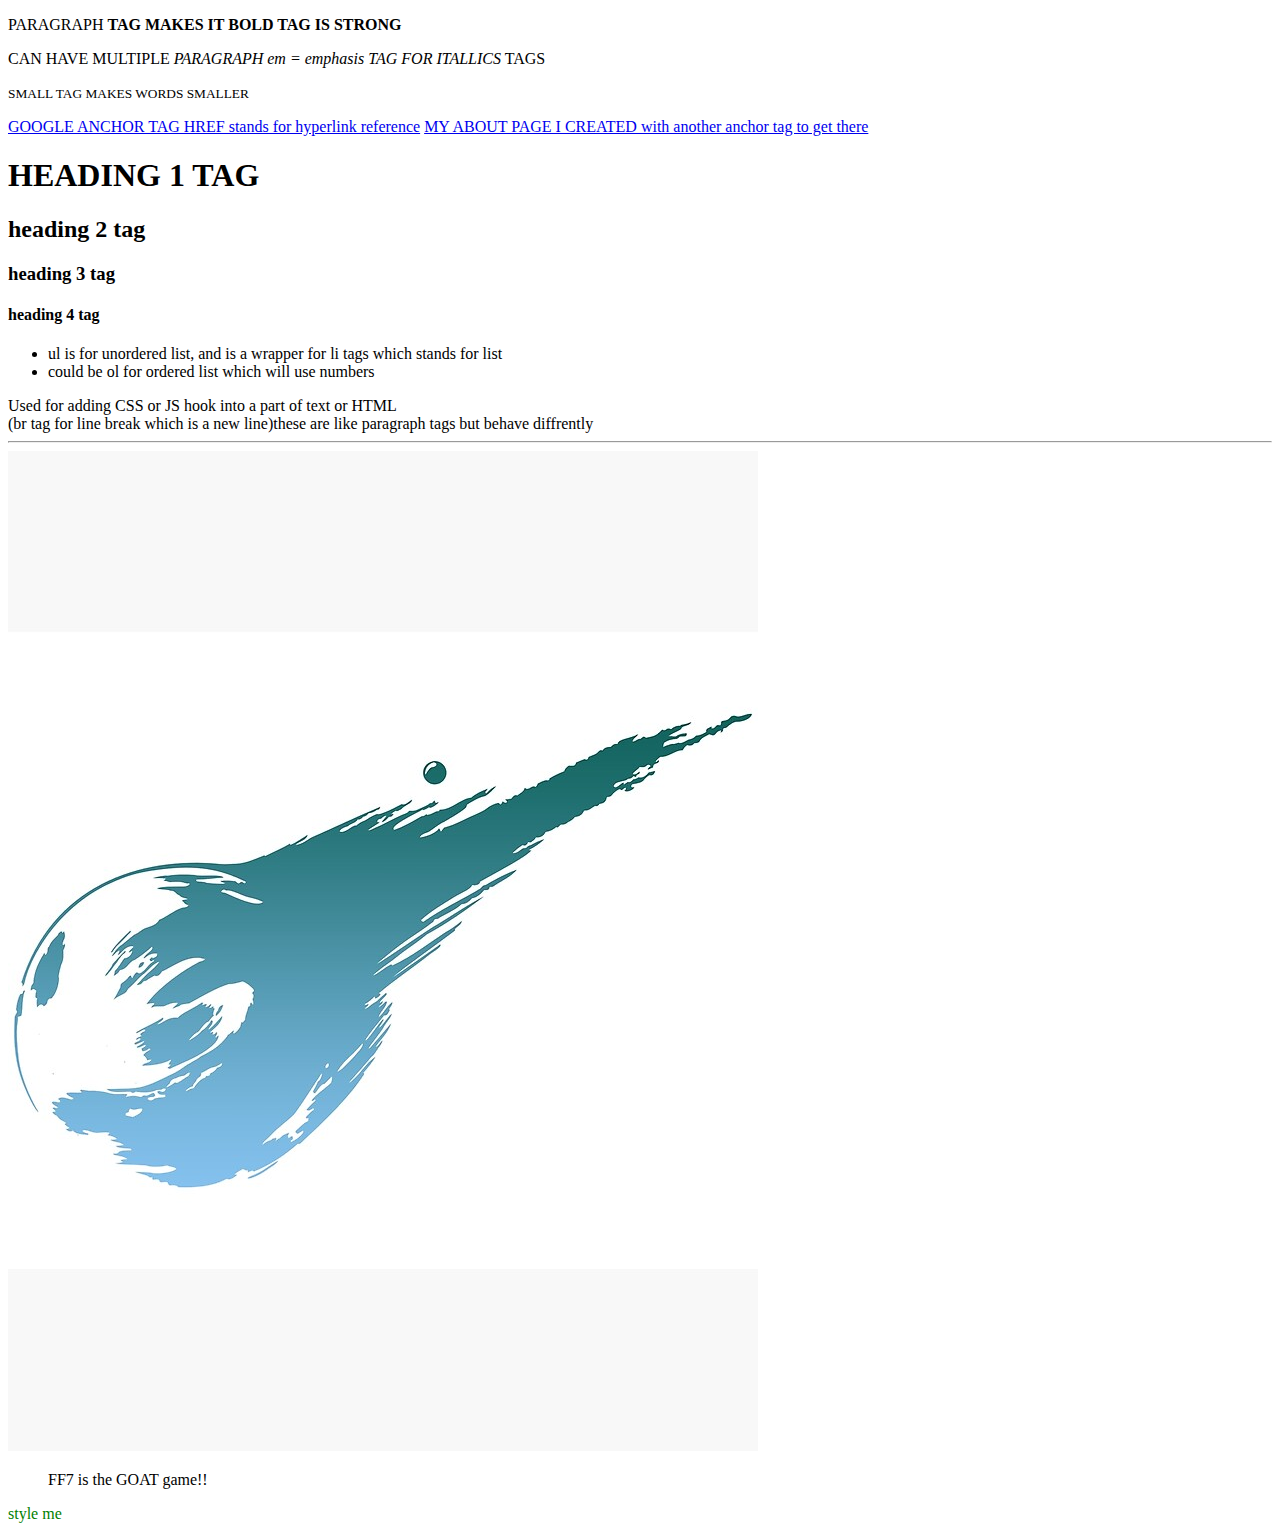
<file: HTML/index.html>
<!DOCTYPE html>
<html lang="en">
    <head>
        <title>
            Learning HTML
        </title>
    </head>
    <body>
        <div>
            <p>PARAGRAPH <strong>TAG MAKES IT BOLD TAG IS STRONG</strong></p>
            <p>CAN HAVE MULTIPLE <em>PARAGRAPH em = emphasis TAG FOR ITALLICS</em> TAGS</p>
            <p><small>SMALL TAG MAKES WORDS SMALLER</small></p>
            <a href="https://www.google.com">GOOGLE ANCHOR TAG HREF stands for hyperlink reference</a>
            <a href="/HTML/about.html">MY ABOUT PAGE I CREATED with another anchor tag to get there</a>
        </div>

        <!-- Added a comment by using an open arrow, exclamation point, then two dashes. VSCODE auto completed it for me
         Will probably have to do that on my own in any other setting, well see. Highlighting things and pressing COMMAND
         and FORWARD SLASH should comment things as well.-->
        <div>
            <h1>HEADING 1 TAG</h1>
            <h2>heading 2 tag</h2>
            <h3>heading 3 tag</h3>
            <h4>heading 4 tag</h4>
        </div>

        <div>
            <ul>
                <li>ul is for unordered list, and is a wrapper for li tags which stands for list</li>
                <li>could be ol for ordered list which will use numbers</li>
            </ul>
        </div>

        <div>
            <span>Used for adding CSS or JS hook into a part of text or HTML<br>(br tag for line break which is a new line)these are like paragraph tags but behave diffrently</span>
        </div>

        <hr>
        <img src="/IMAGES/FF7 LOGO.jpg" alt="FF7 Logo">
        <blockquote cite="https://www.squareenix.com">
            FF7 is the GOAT game!!
        </blockquote>

        <p style="color: green">style me</p>
    </body>
</html>
</file>
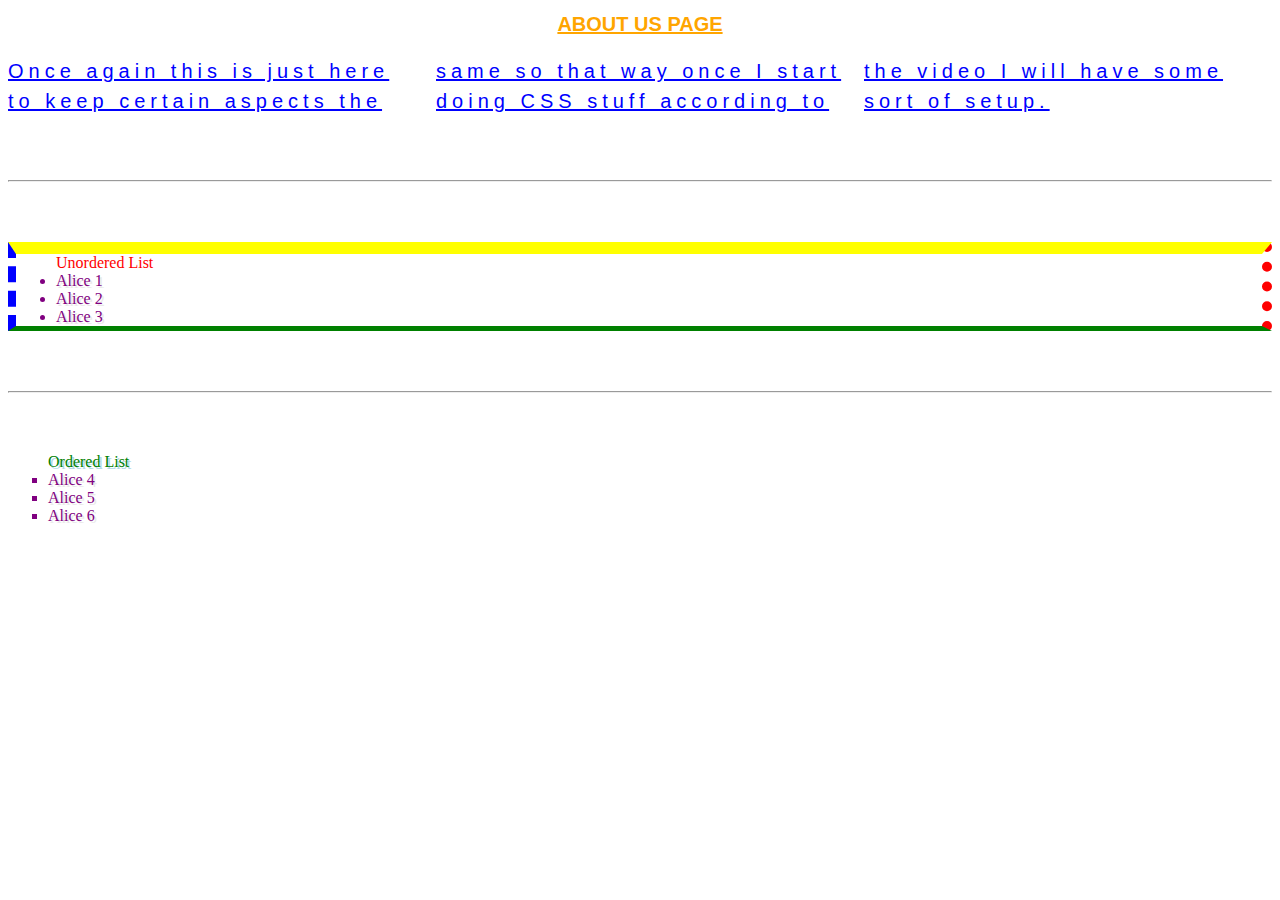
<file: HTML/about.html>
<!DOCTYPE html>
<html lang="en">
    <head>
        <title>
            Learning HTML
        </title>
        <link rel="stylesheet" href="/CSS/styles.css">
        <!-- link tag rel is for the stylesheet, meaning css, and href is the relative path of the stylesheet -->
    </head>
    <body>
       <h1>ABOUT US PAGE</h1>
       <p>
        Once again this is just here to keep certain aspects the same so that way once I start doing CSS stuff
        according to the video I will have some sort of setup.
       </p>
       <br><br>
       <hr>
       <br><br>
       <ul>Unordered List
        <li>Alice 1</li>
        <li>Alice 2</li>
        <li>Alice 3</li>
       </ul>
       <br><br>
       <hr>
       <br><br>
       <ol>Ordered List
        <li>Alice 4</li>
        <li>Alice 5</li>
        <li>Alice 6</li>
       </ol>
    </body>
</html>
</file>
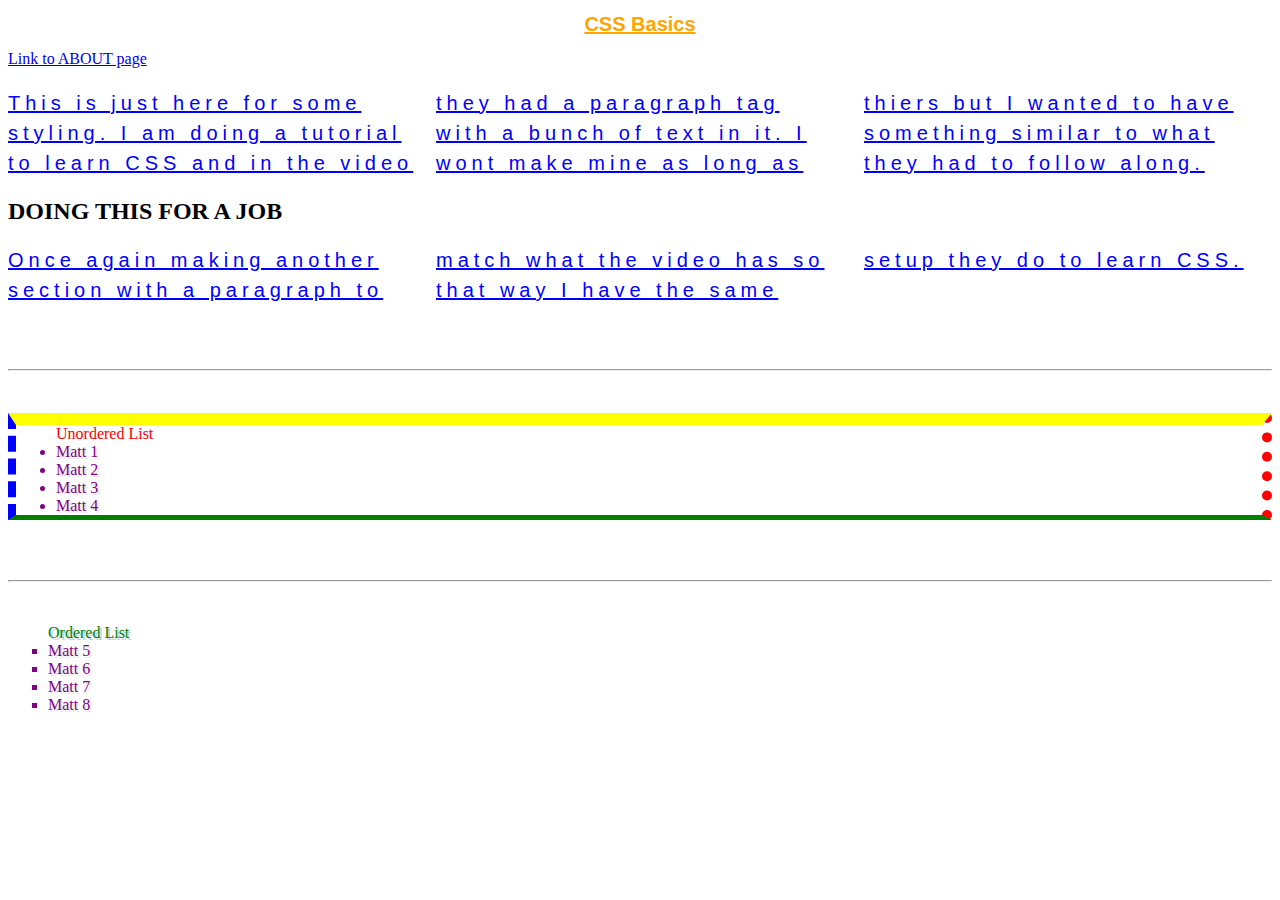
<file: HTML/CSSBasics.html>
<!DOCTYPE html>
<html lang="en">
    <head>
        <!-- <style>
            h1{
                color: blue;
            }
            p{
                color: orange;
            }
        </style> -->
        <link rel="stylesheet" href="/CSS/styles.css">
        <!-- link tag rel is for the stylesheet, meaning css, and href is the relative path of the stylesheet -->
        <title>CSS Basics</title>
    </head>

    <body>
        <h1>CSS Basics</h1>

        <a href="/HTML/about.html">Link to ABOUT page</a>

        <p>
            This is just here for some styling. I am doing a tutorial to learn CSS and in the video they had a 
            paragraph tag with a bunch of text in it. I wont make mine as long as thiers but I wanted to have something
            similar to what they had to follow along.
        </p>

        <div>
            <h2>DOING THIS FOR A JOB</h2>
            <p>
                Once again making another section with a paragraph to match what the video has so that way I have the 
                same setup they do to learn CSS.
            </p>

            <br><br>
            <hr>
            <br>

            <ul>Unordered List
                <li>Matt 1</li>
                <li>Matt 2</li>
                <li>Matt 3</li>
                <li>Matt 4</li>
            </ul>

            <br><br>
            <hr>
            <br>

            <ol>Ordered List
                <li>Matt 5</li>
                <li>Matt 6</li>
                <li>Matt 7</li>
                <li>Matt 8</li>
            </ol>
        </div>
    </body>


</html>
</file>
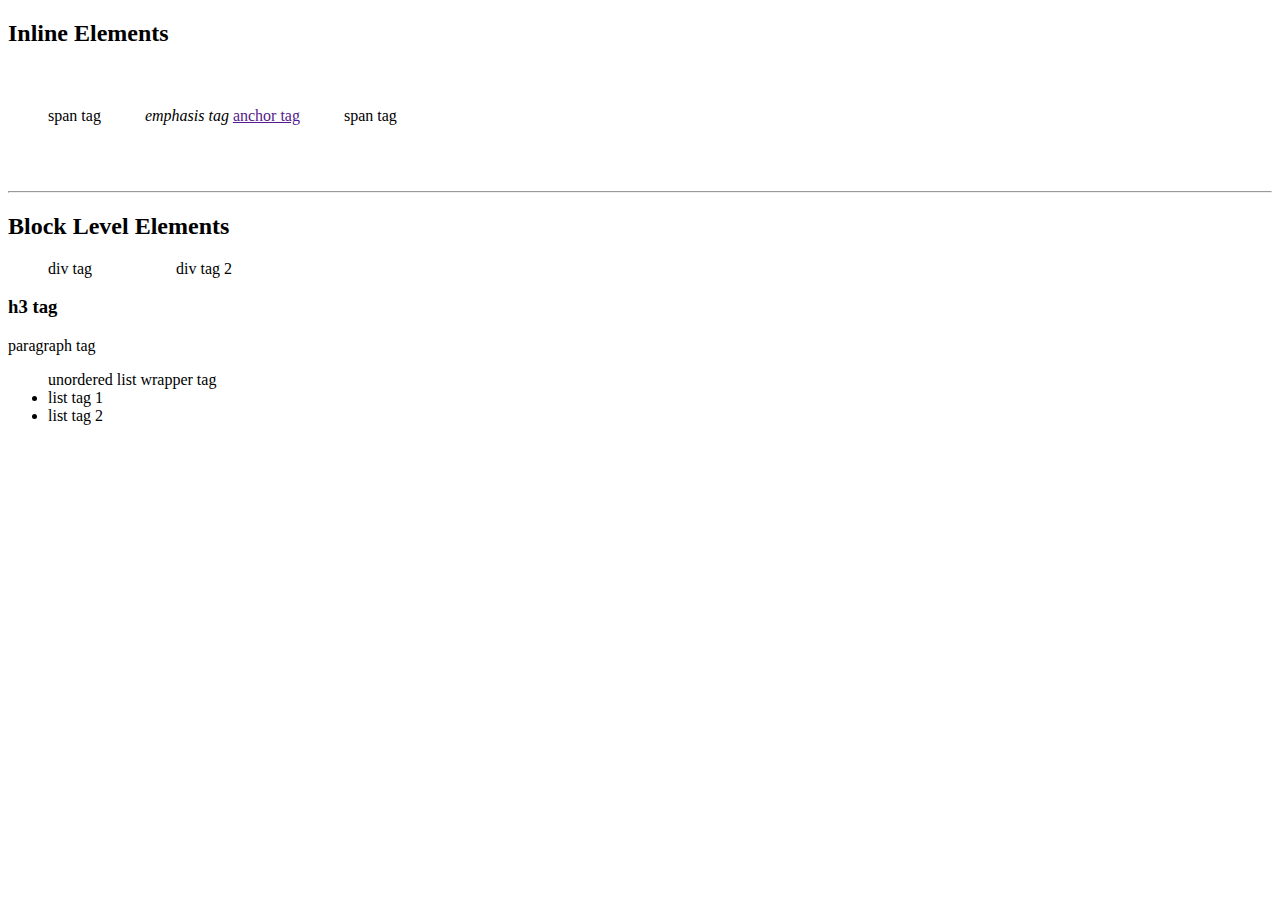
<file: HTML/index2.html>
<!DOCTYPE html>
<html lang="en">
    <head>
        <link rel="stylesheet" href="/CSS/styles2.css">
        <title>INDEX2</title>
    </head>

    <body>
        
        <h2>Inline Elements</h2>

        <span>span tag</span>
        <em>emphasis tag</em>
        <a href="">anchor tag</a>
        <span>span tag</span>

        <br><br>
        <hr>

        <h2>Block Level Elements</h2>
        <div>div tag</div>
        <div>div tag 2</div>
        <h3>h3 tag</h3>
        <p>paragraph tag</p>
        <ul>
            unordered list wrapper tag
            <li>list tag 1</li>
            <li>list tag 2</li>
        </ul>
        <!-- When inspecting items, you will see an orange area around what you are inspecting, those are the margins.
         It goes from outter to inner MARGIN, BORDER, PADDING. Inline items will get margin and padding only on the 
         left and the right. Block Level Elements will get it all the way around. Inline elements will collapse on each 
         other if there isnt enough room. Block Level ones will also collapse if there isnt enough room to display.
         Default Browser styles are things the browser automatically styles for us. That way we can tell what each item
         is on the page. We can see that inside the browser developer tools. -->

    </body>


</html>
</file>
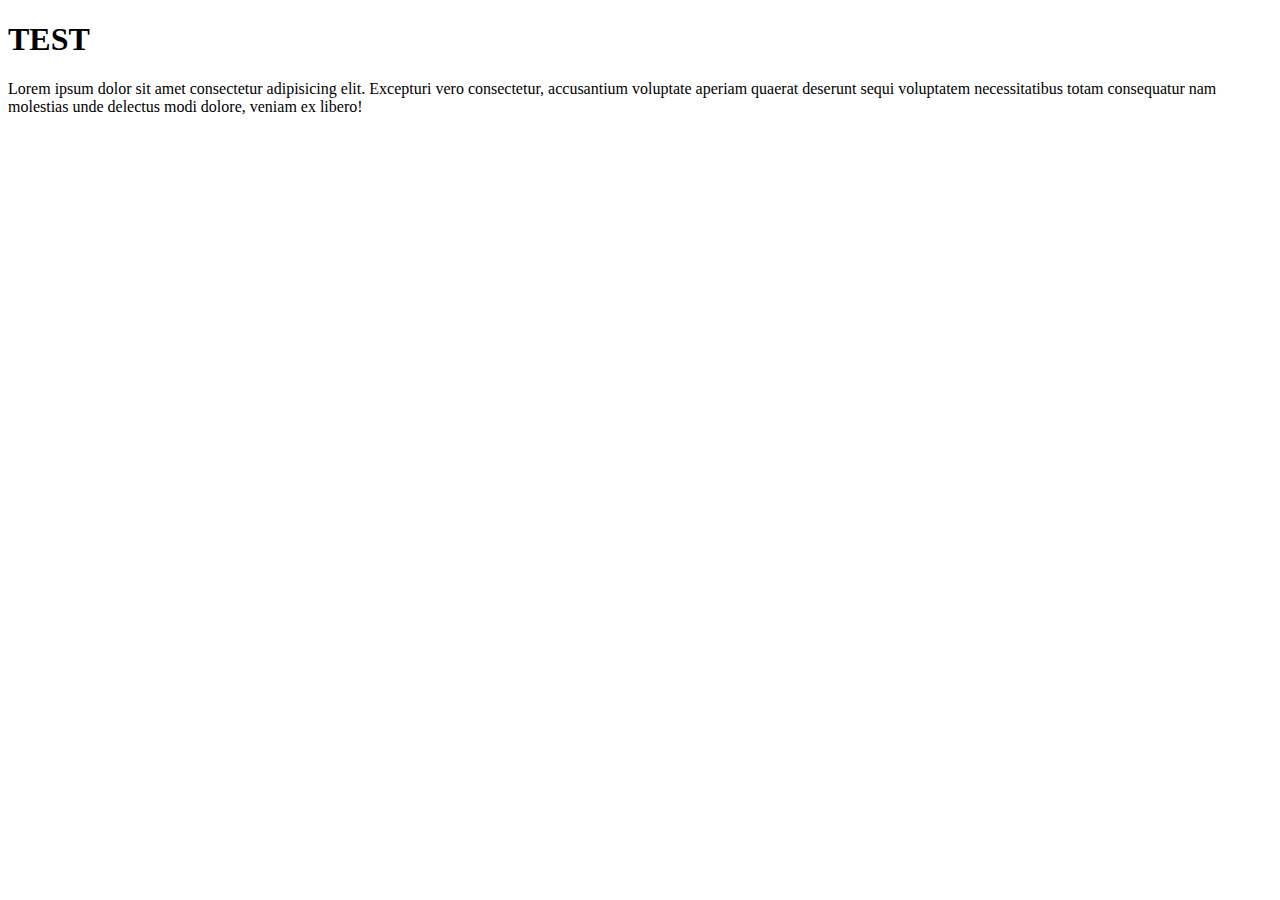
<file: HTML/JS.html>
<!DOCTYPE html>
<html lang="en">
    
    <head>
        <meta charset="utf-8">
        <meta name="viewport" content="width=device-width, initial-scale=1.0">
        <meta http-equiv="X-UA-Compatible" content="ie=edge">
        <title>Document</title>
    </head>

    <body>
        <h1>TEST</h1>

        <p>
            Lorem ipsum dolor sit amet consectetur adipisicing elit. Excepturi
             vero consectetur, accusantium voluptate aperiam quaerat deserunt sequi
              voluptatem necessitatibus totam consequatur nam molestias unde delectus
               modi dolore, veniam ex libero!
        </p>

        <script src="/JAVASCRIPT/index.js"></script>

    </body>

</html>
</file>
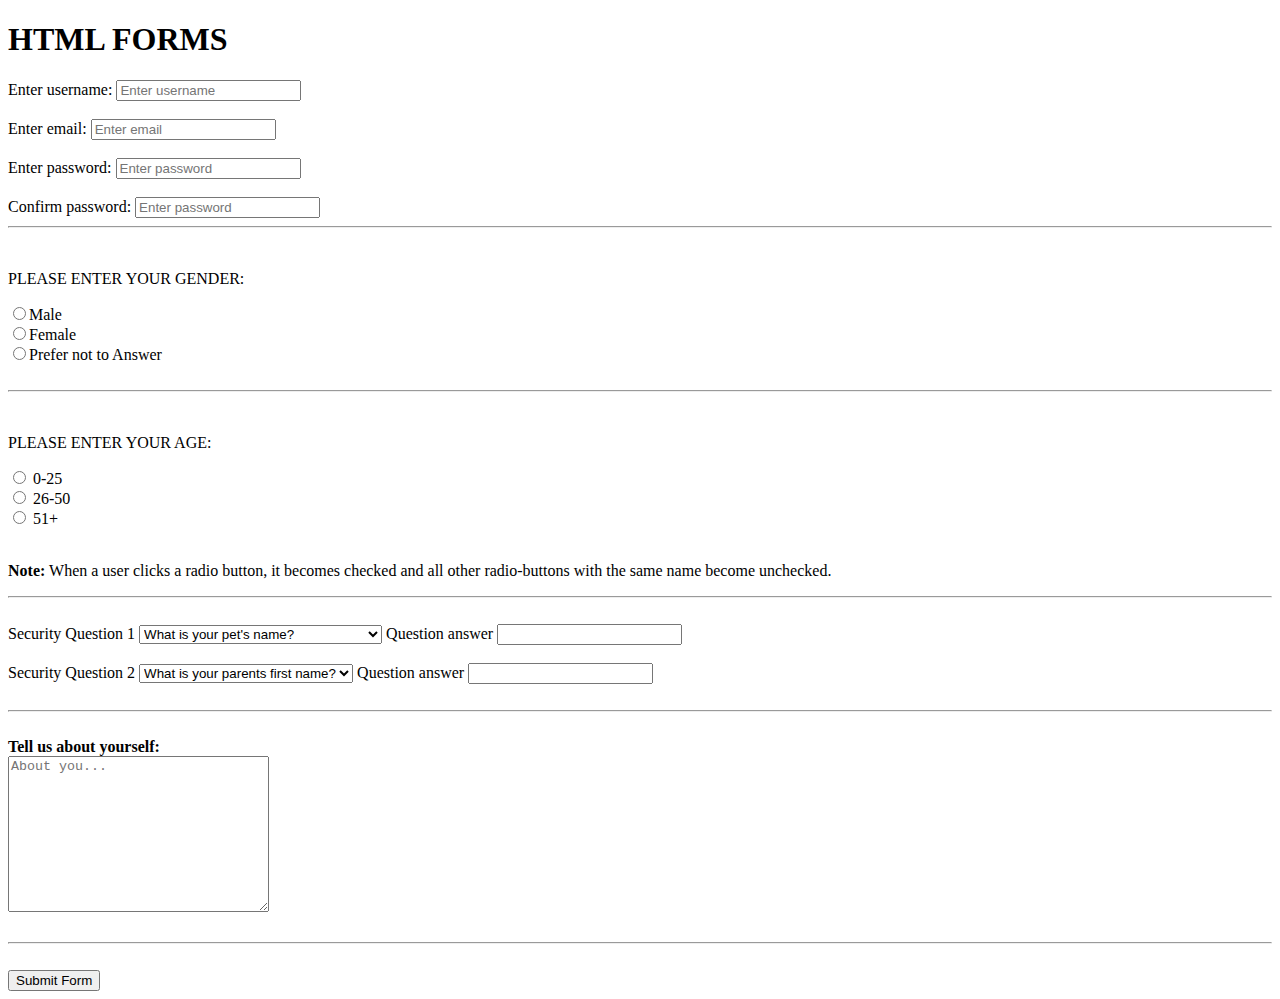
<file: HTML/Lesson3.html>
<!DOCTYPE html>
<html lang="'en">
    <head>
        <title>
            HTML FORMS
        </title>
    </head>

    <body>

        <h1>HTML FORMS</h1>

        <form action="">
            <label for="username">Enter username:</label>
            <input type="text" id="username" name="username" placeholder="Enter username" required>
            <br>
            <br>
            <label for="email">Enter email:</label>
            <input type="email" id="email" name="email" placeholder="Enter email" required>
            <br><br>
            <label for="password">Enter password:</label>
            <input type="password" id="password" name="password" placeholder="Enter password" required>
            <br><br>
            <label for="confirm password">Confirm password:</label>
            <input type="password" id="confirm password" name="confirm password" placeholder="Enter password" required>
            <hr>
            <br>
            <p>PLEASE ENTER YOUR GENDER:</p>
            <input type="radio" name="Gender" value="Male">Male
            <br>
            <input type="radio" name="Gender" value="Female">Female
            <br>
            <input type="radio" name="Gender" value="Prefer not to Answer">Prefer not to Answer
            <br><br>
            <hr>
            <br>
            <p>PLEASE ENTER YOUR AGE:</p>
            <input type="radio" name="Age" value="0-25" id="option 1">
            <label for="option 1">0-25</label>
            <br>
            <input type="radio" name="Age" value="26-50" id="option 2">
            <label for="option 2">26-50</label>
            <br>
            <input type="radio" name="Age" value="51+" id="option 3">
            <label for="option 3">51+</label>
            <br><br>
            <p>
                <b>Note:</b> When a user clicks a radio button, it becomes checked and 
                all other radio-buttons with the same name become unchecked.
            </p>
            <hr>
            <br>
            <label for="Question 1">Security Question 1</label>
            <select name="Question 1" id="Question 1">
                <option value="q1">What is your pet's name?</option>
                <option value="q2">What is your mother's maiden name?</option>
                <option value="q3">What city were you born?</option>
            </select>
            <label for="q1 answer">Question answer</label>
            <input type="text" id="q1 answer" name="q1 answer">
            <br><br>
            <label for="Question 2">Security Question 2</label>
            <select name="Question 2" id="Question 2">
                <option value="q1">What is your parents first name?</option>
                <option value="q2">What is your favorite movie?</option>
                <option value="q3">What is your favorite holiday?</option>
            </select>
            <label for="q2 answer">Question answer</label>
            <input type="text" id="q2 answer" name="q2 answer">
            <br><br>
            <hr>
            <br>
            <label for="bio"><b>Tell us about yourself:</b></label>
            <br>
            <textarea name="bio" id="bio" cols="30" rows="10" placeholder="About you..."></textarea>
            <br><br>
            <hr>
            <br>
            <input type="submit" value="Submit Form">
            <!--When you submit a form, it takes all the information and sends it to a server. This information
            will be sent in a grouping where the form action setting decides what happens. When you create your
            initial form tag, it will ask for an action, that is where you will define information needed for server
            side and PHP processing-->
            <!--HTML5 also comes with built in validation, where when you set your input types, it will also make sure
            test is text, email is email, and so on. Can also make information required by adding required attribute
            to input tags and they dont need any type of other information or input-->
        </form>

       

    </body>

</html>
</file>
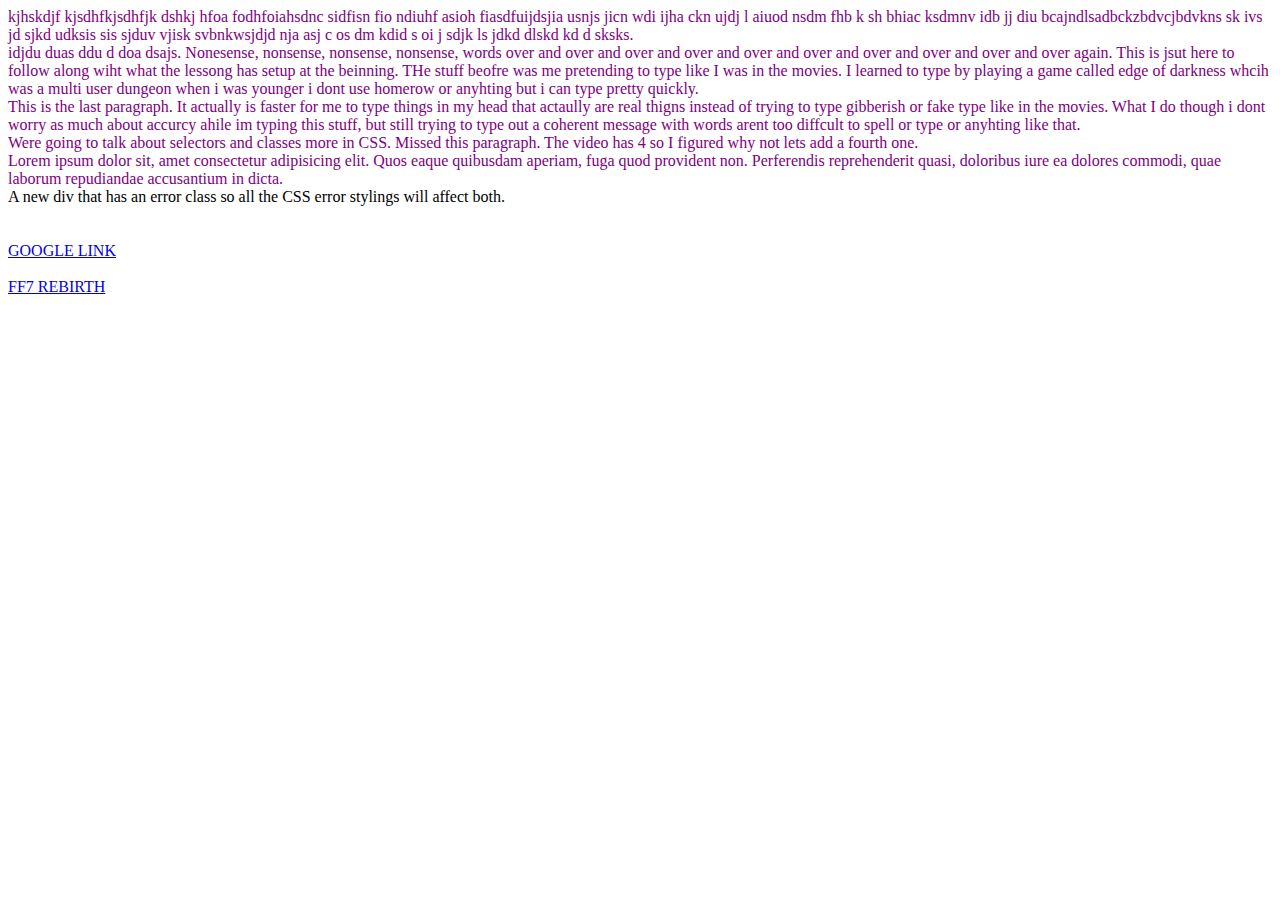
<file: HTML/Lesson4.html>
<!DOCTYPE html>
<html lang="en">
    <head>
        <link rel="stylesheet" href="/CSS/styles3.css">
        <title>Lesson 4</title>
    </head>

    <body>
        
        <div id="content">
            <p class="error">
                kjhskdjf kjsdhfkjsdhfjk dshkj hfoa fodhfoiahsdnc sidfisn fio ndiuhf asioh fiasdfuijdsjia usnjs jicn wdi 
                ijha ckn ujdj l aiuod nsdm fhb k sh bhiac ksdmnv idb jj diu bcajndlsadbckzbdvcjbdvkns  sk ivs jd sjkd
                udksis sis sjduv vjisk svbnkwsjdjd nja asj c os dm  kdid s oi j sdjk ls  jdkd dlskd kd d sksks.
            </p>
            <p class="success">
                idjdu duas ddu d doa dsajs. Nonesense, nonsense, nonsense, nonsense, words over and over and over and over
                and over and over and over and over and over and over again. This is jsut here to follow along wiht what the
                lessong has setup at the beinning. THe stuff beofre was me pretending to type like I was in the movies. I
                learned to type by playing a game called edge of darkness whcih was a multi user dungeon  when i was younger
                i dont use homerow or anyhting but i can type pretty quickly.
            </p>
            <p class="success feedback">
                This is the last paragraph. It actually is faster for me to type things in my head that actaully are real
                thigns instead of trying to type gibberish or fake type like in the movies. What I do though i dont worry as
                much about accurcy ahile im typing this stuff, but still trying to type out a coherent message with words
                arent too diffcult to spell or type or anyhting like that.
            </p>
            <p>
                Were going to talk about selectors and classes more in CSS. Missed this paragraph. The video has 4 so I
                figured why not lets add a fourth one.
            </p>
        </div>
        <div>
            <p>Lorem ipsum dolor sit, amet consectetur adipisicing elit. Quos eaque quibusdam aperiam, fuga quod 
            provident non. Perferendis reprehenderit quasi, doloribus iure ea dolores commodi, quae laborum 
            repudiandae accusantium in dicta.
            </p>
        </div>
        
        <div class="error">
            A new div that has an error class so all the CSS error stylings will affect both.
        </div>
        
        <br><br>
        <a href="https://www.google.com">GOOGLE LINK</a>
        <br><br>
        <a href="https://squareenix.com">FF7 REBIRTH</a>
    </body>


</html>
</file>
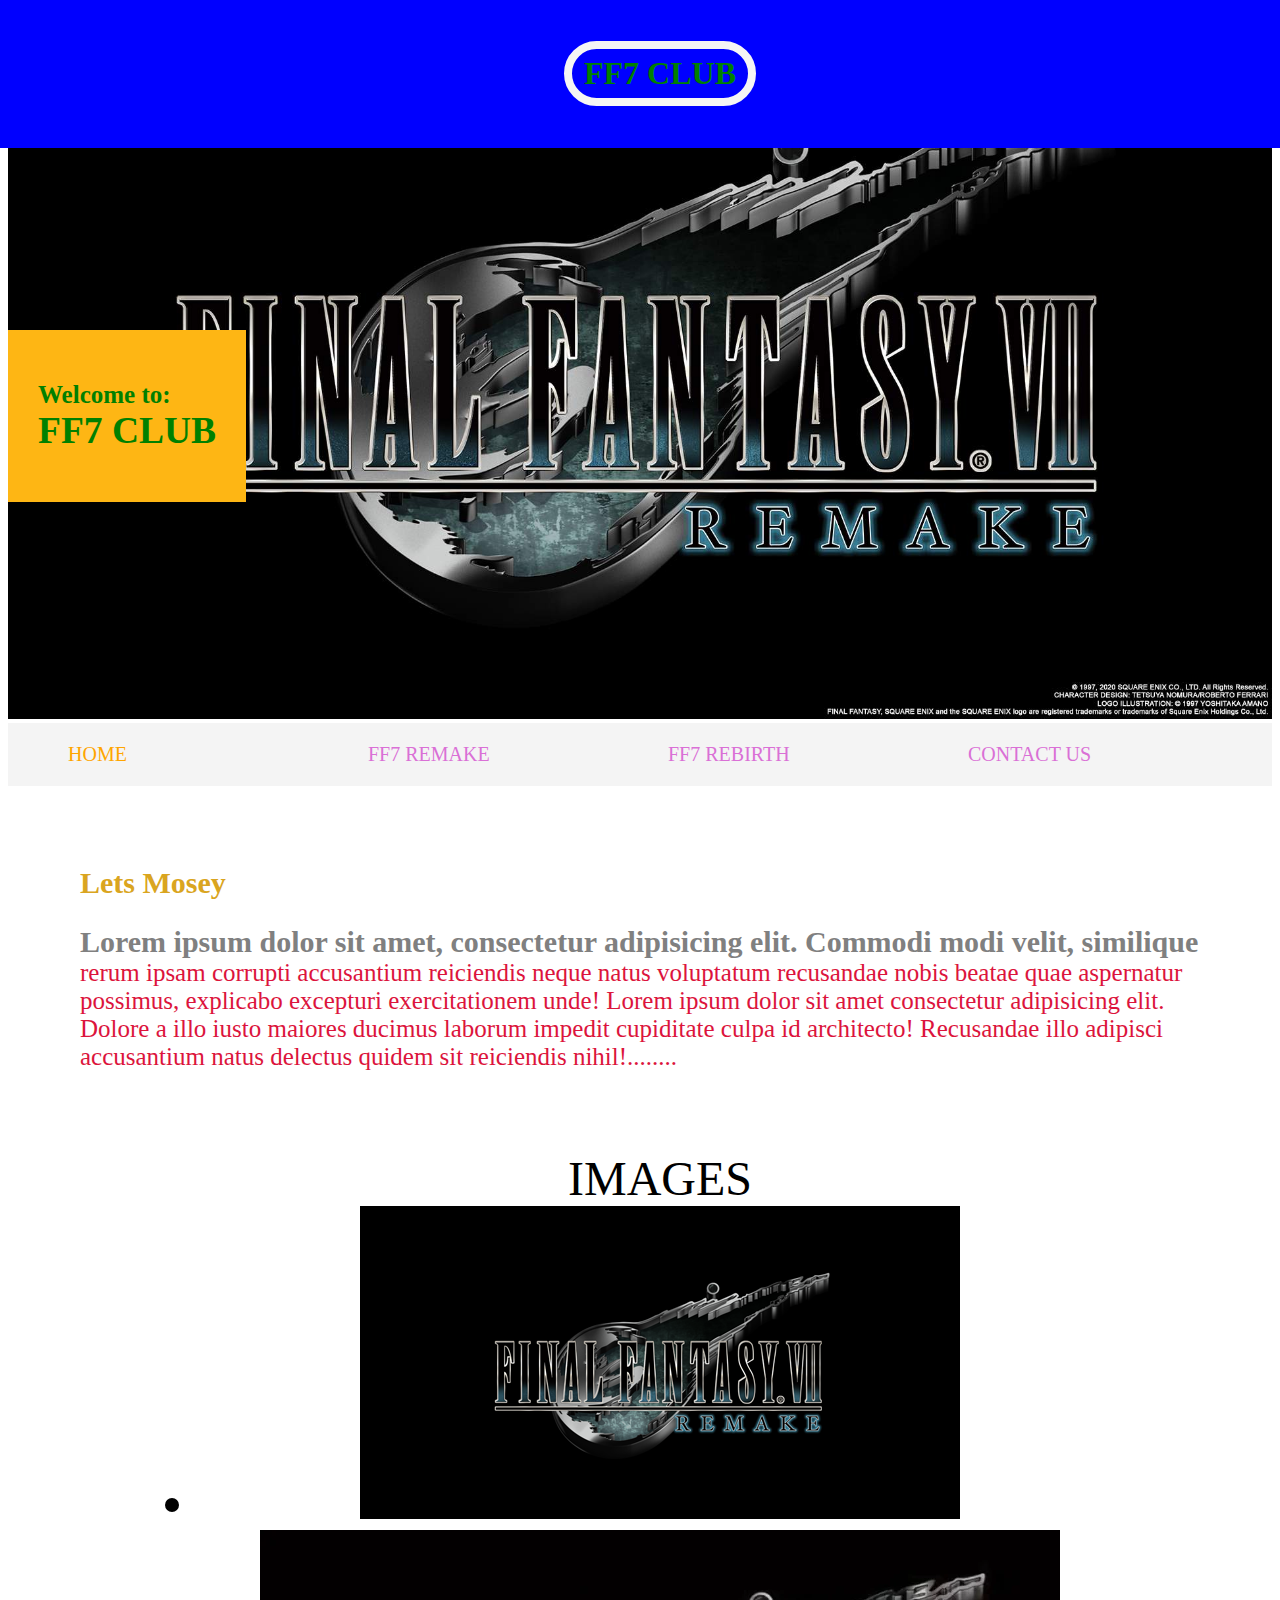
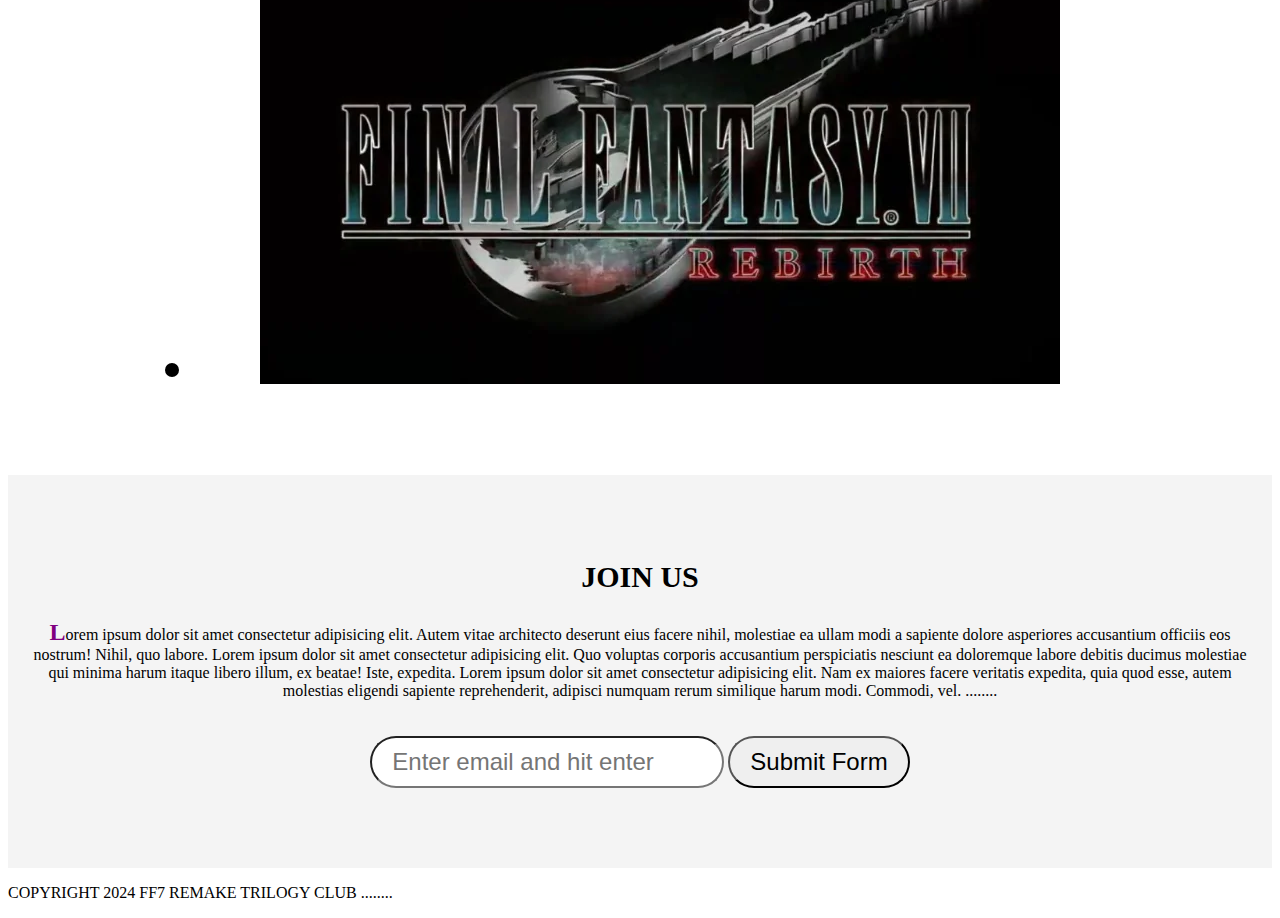
<file: HTML/Lesson5.html>
<!DOCTYPE html>
<html lang="en">
    <head>
        <meta name="viewport" content="width = device-width, initial-scale = 1.0">
        <!-- meta tag for viewport must be in the head of the html-->
        <link rel="stylesheet" href="/CSS/styles4.css">
        <title>
            HTML/CSS Lesson 5
        </title>
    </head>

    <body>

        <header>
            <h1>FF7 CLUB</h1>
        </header>

        <section class="banner">
            <img src="/IMAGES/FF7REMAKELOGO.jpg" alt="FF7REMAKELOGO">
            <div class="welcome">
                <h2>Welcome to: <br><span>FF7 CLUB</span></h2>
            </div>
        </section>
        
        <nav class="main-nav">
            <ul>
                <li><a href="/home.html" class="home">HOME</a></li>
                <li><a href="/remake.html">FF7 REMAKE</a></li>
                <li><a href="/rebirth.html">FF7 REBIRTH</a></li>
                <li><a href="/contact.html">CONTACT US</a></li>
            </ul>
        </nav>
        
        <main>
            <article>
                <h2>Lets Mosey</h2>
                <p>Lorem ipsum dolor sit amet, consectetur adipisicing elit. Commodi modi 
                    velit, similique rerum ipsam corrupti accusantium reiciendis neque natus
                     voluptatum recusandae nobis beatae quae aspernatur possimus, explicabo
                      excepturi exercitationem unde! Lorem ipsum dolor sit amet consectetur
                       adipisicing elit. Dolore a illo iusto maiores ducimus laborum impedit
                        cupiditate culpa id architecto! Recusandae illo adipisci accusantium 
                        natus delectus quidem sit reiciendis nihil!</p>
            </article>
            <ul class="images">IMAGES
                <li><img src="/IMAGES/FF7REMAKELOGO3.png" alt="FF7REMAKELOGO3"></li>
                <li><img src="/IMAGES/FF7REBIRTHLOGO.webp" alt="FF7REBIRTHLOGO"></li>
            </ul>
        </main>
        
        <section class="join">
            <h2>JOIN US</h2>
                <p>Lorem ipsum dolor sit amet consectetur adipisicing elit. Autem vitae 
                architecto deserunt eius facere nihil, molestiae ea ullam modi a sapiente
                 dolore asperiores accusantium officiis eos nostrum! Nihil, quo labore. Lorem
                  ipsum dolor sit amet consectetur adipisicing elit. Quo voluptas corporis
                   accusantium perspiciatis nesciunt ea doloremque labore debitis ducimus 
                   molestiae qui minima harum itaque libero illum, ex beatae! Iste, expedita. 
                   Lorem ipsum dolor sit amet consectetur adipisicing elit. Nam ex maiores 
                   facere veritatis expedita, quia quod esse, autem molestias eligendi sapiente
                    reprehenderit, adipisci numquam rerum similique harum modi. Commodi, vel.
                </p>
                <form action="">
                    <input type="email" name="email" placeholder="Enter email and hit enter" class="email" required>
                    <input type="submit" value="Submit Form" class="button">
                </form>
        </section>
        
        <footer>
            <p class="copyright">
                COPYRIGHT 2024 FF7 REMAKE TRILOGY CLUB
            </p>
        </footer>
        

    </body>
</html>
<!-- Using webtools you can do things like alerts and adjust styling and code. You can alos go to the console, expecially
 in google chrome and checkout previews of what your page will look like on other devices such as iPads, iPhones, and other
 devices so you can actively check your styling and page layout.-->
</file>
<file: CSS/styles.css>
h1{
    color: orange;
    font-size: 20px;
    text-decoration: underline;
    font-family: Arial, Helvetica, sans-serif;
    text-align: center;
}

p{
    color: blue;
    font-size: 20px;
    text-decoration: underline;
    font-family: Arial, Helvetica, sans-serif;
    text-align: left;
    line-height: 30px;
    letter-spacing: 5px;
    column-count: 3;
    column-gap: 20px;
}
ul{
    color: red;
    /* border-width: 4px;
    border-style: solid;
    border-color: crimson; */
    /* border: 4px solid crimson; */
    border-bottom: 5px solid green;
    border-left: 8px dashed blue;
    border-right: 10px dotted red;
    border-top: 12px solid yellow;
}
ol{
    color: green;
    list-style-type: square;
    text-shadow: 2px 2px lightblue;
}
li{
    color: purple;
    text-shadow: 2px 2px #e9e9e9;
}
</file>
<file: CSS/styles2.css>
span{
    display : inline-block;
    margin: 20px;
    padding: 20px;

}
div{
    display: inline;
    border: 2px;
    margin: 20px;
    padding: 20px;
}
</file>
<file: CSS/styles3.css>
/* p.error{
    color: red;
}
p.success{
    color: rgb(31, 221, 31);
}
p.success.feedback{
    color: blue;
    border: 1px dashed green;
} */

/* #content{
    color: purple;
} */
 /* div .error{
    color: red;
 } */

 /* a[href="https://www.google.com"] {
    color: green;
    text-decoration: dashed;
 } */
/* 
 a[href="https://squareenix.com"]{
    color: purple;
    text-transform: uppercase;
 }
 a[href$=".com"]{
    background-color: aqua;
 }
 a[href*="google"]{
    text-transform: lowercase;
 } */
  .div{
    color: green;
    font-size: 20px;
    border: 2px solid red;
    margin: 20px;
    font-weight: bold;
  }
div p{
    border: inherit;
    margin: inherit;
    color: purple;
}
p{
    color: yellowgreen;
}
/* When it comes to CSS specificity is what rules. The most specific style is what is shown. And its from top to bottom.
So if two things have the same specificity, the lowest one will take precidence because it is the last one applied*/
</file>
<file: CSS/styles4.css>
/* body{
    background-color: blue;
    background-image:url(https://blog.playstation.com/tachyon/2024/03/316260704c01d61476384b92218581536c3701ca.jpg?resize=1088%2C612&crop_strategy=smart&zoom=1.5);
}

div{
    background-color: green;
} */

/* header{
    position: relative;
    left: 100px;
    top: 50px;
} */
 .banner{
    position: relative;
 }
 .banner img{
    max-width: 100%;
    margin: 0 auto;
 }
 .banner .welcome{
    position: absolute;
    left: 0px;
    top: 45%;
    color: green;
    background-color: #FEB614;
    padding: 30px;
 }
 .banner h2{
    font-size: 30px;
 }
 .banner h2 span{
    font-size: 1.5em;
 }
 header{
    background-color: blue;
    padding: 20px;
    text-align: center;
    position: fixed;
    width: 100%;
    z-index: 1;
    top: 0;
    left: 0;
 }
 header h1{
    color: green;
    border: 8px solid whitesmoke;
    padding: 6px/*top and bottom*/ 12px /*left and right*/;
    max-width: 100%;
    display: inline-block;
    border-radius: 36px;
 }
 nav{
    background-color: #F4F4F4;
    padding: 20px;
    position: sticky;
    top: 130px;
 }
 nav ul{
    white-space: nowrap;
    max-width: 1200px;
    margin: 0 auto;
 }
 nav li{
    width: 25%;
    display: inline-block;
    font-size: 20px;
 }
 nav li a{
    text-decoration: none;
    color: orchid;
    
 }
 nav li a.home{
    color: orange;
 }
 main{
    max-width: 100%;
    width: 1200px;
    margin: 80px auto;
    padding: 0 40px;
    box-sizing: border-box;
 }
 article h2{
    color: goldenrod;
    font-size: 30px;
 }
 article p{
    color:crimson;
    font-size: 25px;
 }
 .images{
    text-align: center;
    max-width: 100%;
    margin: 80px 80px;
    font-size: 48px;
 }
 .join{
    background: #F4F4F4;
    text-align: center;
    padding: 60px 20px;
    color:black;
 }
 .join h2{
    font-size: 30px;
 }
 form input{
    margin: 20px 0;
    padding: 10px 20px;
    font-size: 24px;
    border-radius: 28px;
 }
 /* PSUEDO CLASSES */

 nav li a:hover{
    text-decoration: underline;
    background-color: turquoise;
 }
 .images li:hover{
    position: relative;
    top: -5px;
 }
 form input.email:focus{
    border: 4px dashed #4B4B4B;
 }
 form input.email:valid{
    border: 4px solid green;
 }
 article p::first-line{
    font-weight: bold;
    font-size: 1.2em;
    color: grey;
 }
 section.join p::first-letter{
    font-weight: bold;
    font-size: 1.5em;
    color:purple;
 } 
 p::after{
    content: "........"
 }

 /* responsive styles */
/* media screen is for anything with a screen. The and (max-width: 1400px) means anything below 1400px apply the styles,
and (min-width: 800px) means anything above 800px implement styles*/
 @media screen and (max-width: 1400px){

    .banner .welcome h2{
        font-size: 25px;
     }

 }

 @media screen and (max-width: 900px) {
    
 }

 @media screen and (max-width: 700px){
    .banner .welcome br{
        display: none;
    }

    .banner .welcome h2{
        font-size: 25px;
    }

    .banner .welcome span{
        font-size: 20px;
    }

    .images li{
        display: block;
    }
 }
 /* .banner .welcome are the way you call styling for classes. .images is the same thing. Then calling the tags within
 the classes does not need another dot. Unless the tag you are calling within the class, is a child class. */
</file>
